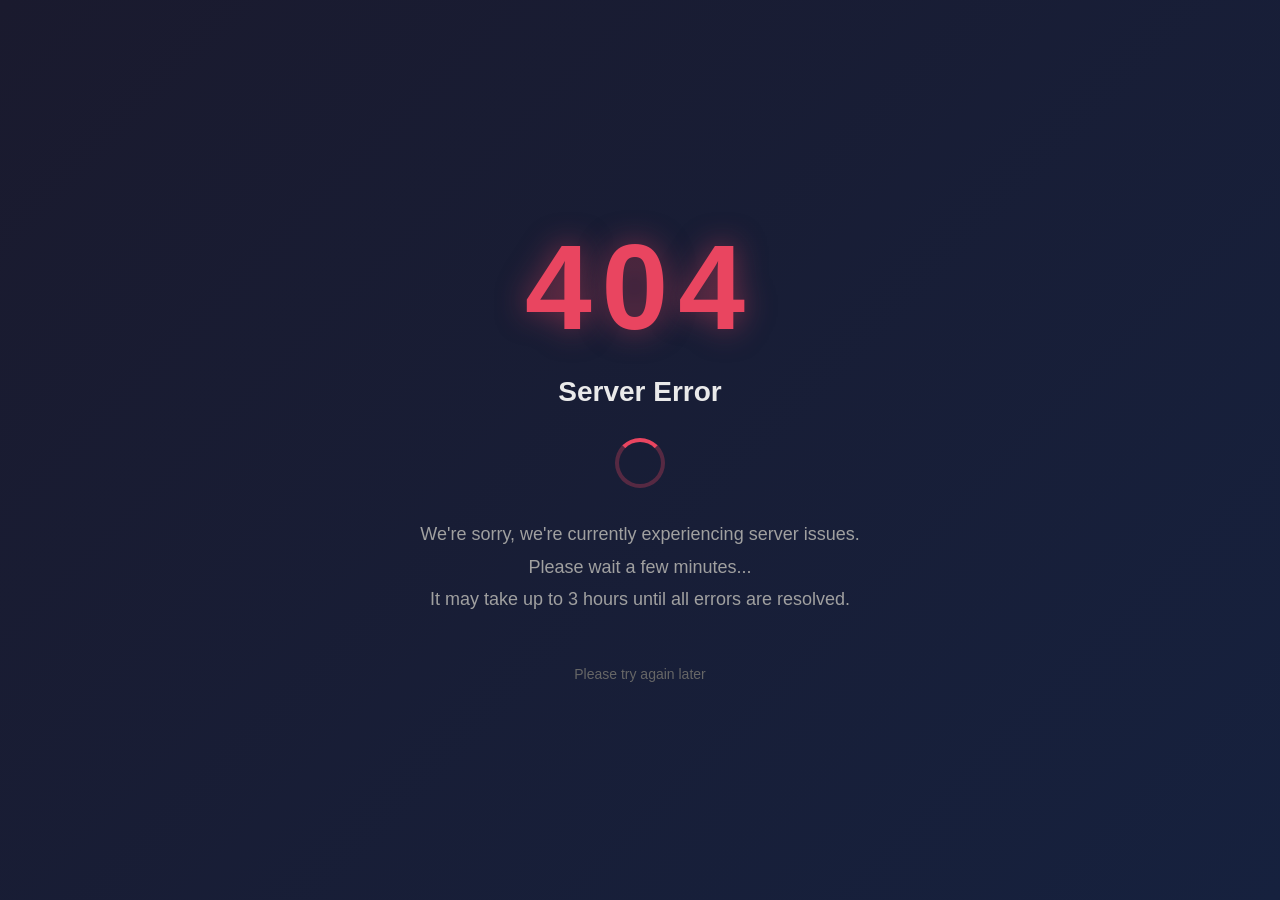
<file: index2.html>
<!DOCTYPE html>
<html lang="en">
<head>
    <meta charset="UTF-8">
    <meta name="viewport" content="width=device-width, initial-scale=1.0">
    <title>404 - Server Error</title>
    <style>
        * {
            margin: 0;
            padding: 0;
            box-sizing: border-box;
        }

        body {
            font-family: 'Segoe UI', Tahoma, Geneva, Verdana, sans-serif;
            background: linear-gradient(135deg, #1a1a2e 0%, #16213e 100%);
            min-height: 100vh;
            display: flex;
            justify-content: center;
            align-items: center;
            color: #ffffff;
        }

        .container {
            text-align: center;
            padding: 40px;
            max-width: 600px;
        }

        .error-code {
            font-size: 120px;
            font-weight: bold;
            color: #e94560;
            text-shadow: 0 0 30px rgba(233, 69, 96, 0.5);
            margin-bottom: 20px;
            letter-spacing: 10px;
        }

        h1 {
            font-size: 28px;
            margin-bottom: 30px;
            color: #eaeaea;
        }

        .message {
            font-size: 18px;
            line-height: 1.8;
            color: #a0a0a0;
            margin-bottom: 40px;
        }

        .spinner {
            width: 50px;
            height: 50px;
            border: 4px solid rgba(233, 69, 96, 0.3);
            border-top: 4px solid #e94560;
            border-radius: 50%;
            animation: spin 1s linear infinite;
            margin: 0 auto 30px;
        }

        @keyframes spin {
            0% { transform: rotate(0deg); }
            100% { transform: rotate(360deg); }
        }

        .footer {
            margin-top: 50px;
            font-size: 14px;
            color: #666;
        }
    </style>
</head>
<body>
    <div class="container">
        <div class="error-code">404</div>
        <h1>Server Error</h1>
        <div class="spinner"></div>
        <p class="message">
            We're sorry, we're currently experiencing server issues.<br>
            Please wait a few minutes...<br>
            It may take up to 3 hours until all errors are resolved.
        </p>
        <div class="footer">
            Please try again later
        </div>
    </div>
</body>
</html>
</file>
